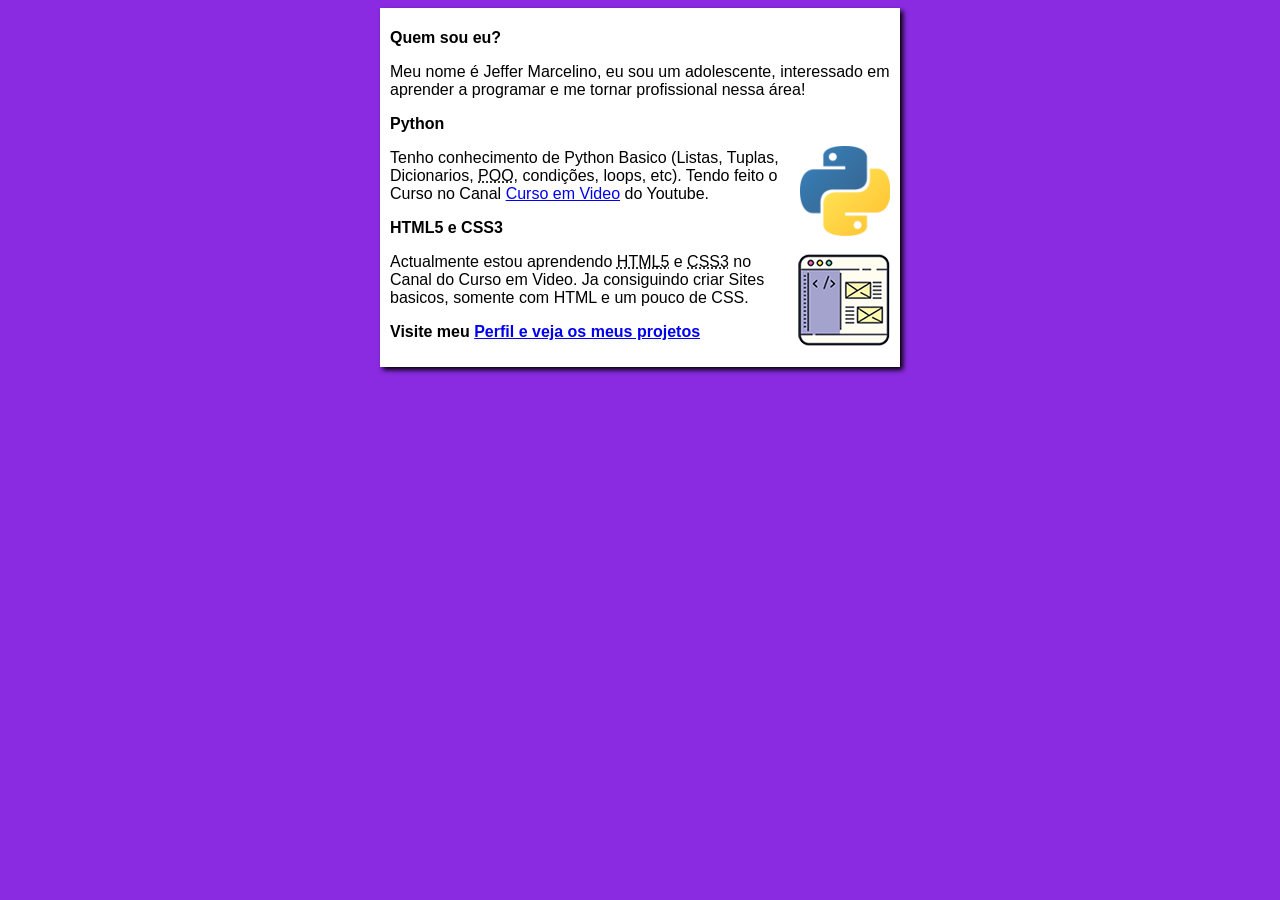
<file: index.html>
<!DOCTYPE html>
<html lang="pt-br">
<head>
    <meta charset="UTF-8">
    <meta name="viewport" content="width=device-width, initial-scale=1.0">
    <title>Curso em Video</title>
    <link rel="stylesheet" href="estilos/style.css">
</head>
<body>
    <main>
        <header>
            <h1>Quem sou eu?</h1>
        </header>
        <article>
            <p>Meu nome é Jeffer Marcelino, eu sou um adolescente, interessado em aprender a programar e me tornar profissional nessa área!</p>
            
        </article>
        <article>
            <h2>Python</h2>
            <img class="lado" src="imagens/python-90.png" alt="Logo do Python">
            <p>Tenho conhecimento de Python Basico (Listas, Tuplas, Dicionarios, <abbr title="Programação Orientada a Objectos">POO</abbr>, condições, loops, etc). Tendo feito o Curso no Canal <a href="https://www.youtube.com/user/cursosemvideo">Curso em Video</a> do Youtube.</p>
        </article>
        
        <article>
            <h2>HTML5 e CSS3</h2>
            <img class="lado" src="imagens/curso-html-css.png" alt="HTML e CSS">
            <p>Actualmente estou aprendendo <abbr title="HyperText Markup Language">HTML5</abbr> e <abbr title="Cascading Style Sheets">CSS3</abbr> no Canal do Curso em Video. Ja consiguindo criar Sites basicos, somente com HTML e um pouco de CSS.</p>
        </article>
        <article>
            <p><strong>Visite meu <a href="https://github.com/JefferMarcelino/">Perfil e veja os meus projetos</a></strong></p>
        </article>
    </main>
</body>
</html>
</file>
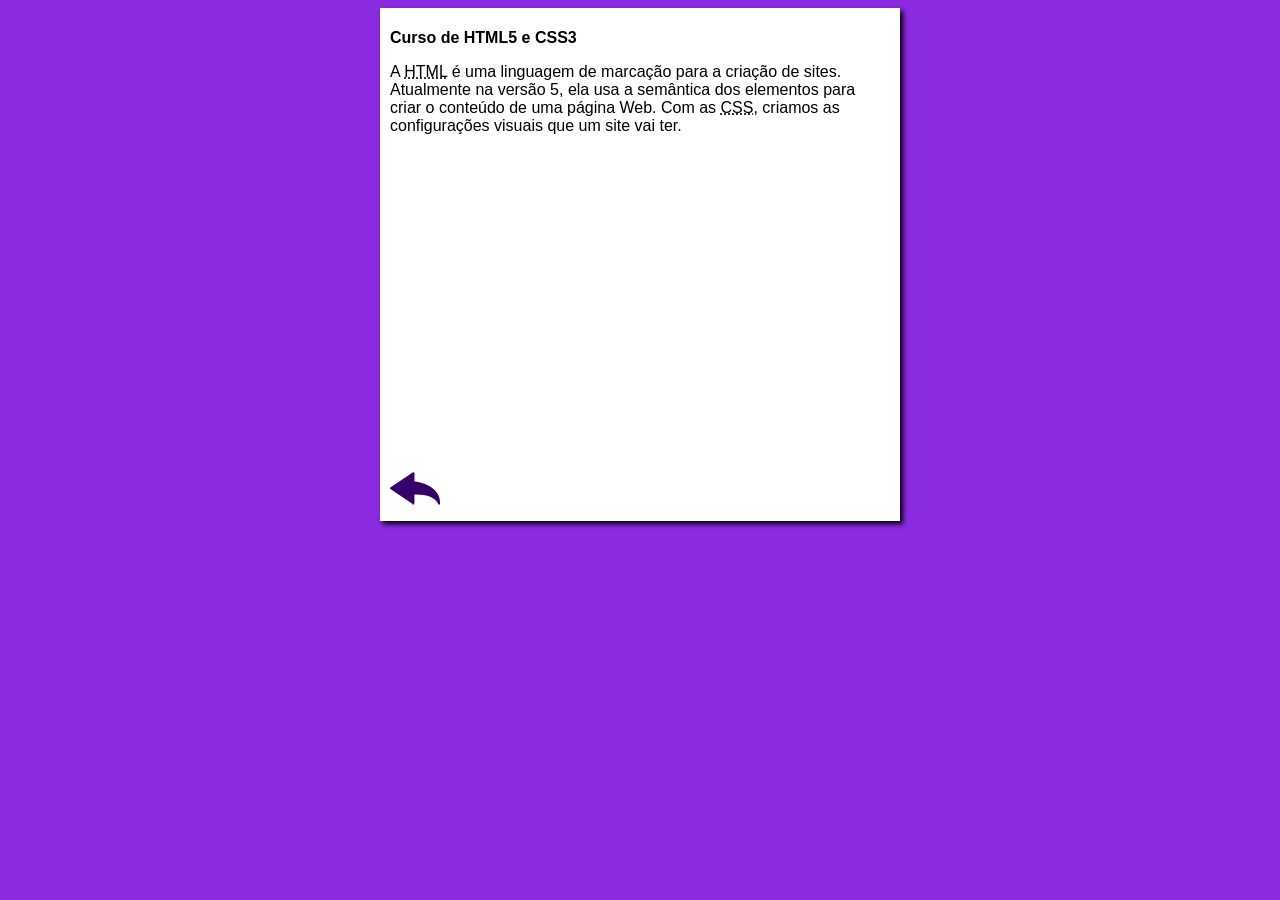
<file: curso-html.html>
<!DOCTYPE html>
<html lang="pt-br">
<head>
    <meta charset="UTF-8">
    <meta name="viewport" content="width=device-width, initial-scale=1.0">
    <title>Curso de HTML</title>
    <link rel="stylesheet" href="estilos/style.css">
</head>
<body>
    <main>
        <header>
            <h1>Curso de HTML5 e CSS3</h1>
        </header>
        <article>
            <p>A <abbr title="HyperText Markup Language">HTML</abbr> é uma linguagem de marcação para a criação de sites. Atualmente na versão 5, ela usa a semântica dos elementos para criar o conteúdo de uma página Web. Com as <abbr title="Cascading Style Sheets">CSS</abbr>, criamos as configurações visuais que um site vai ter.</p>

            <iframe width="560" height="315" src="https://www.youtube.com/embed/Ejkb_YpuHWs" frameborder="0" allow="accelerometer; autoplay; clipboard-write; encrypted-media; gyroscope; picture-in-picture" allowfullscreen></iframe>

            <a href="index.html"><img src="imagens/btn-back.png" alt="Voltar"></a>
            
        </article>
    </main>
</body>
</html>
</file>
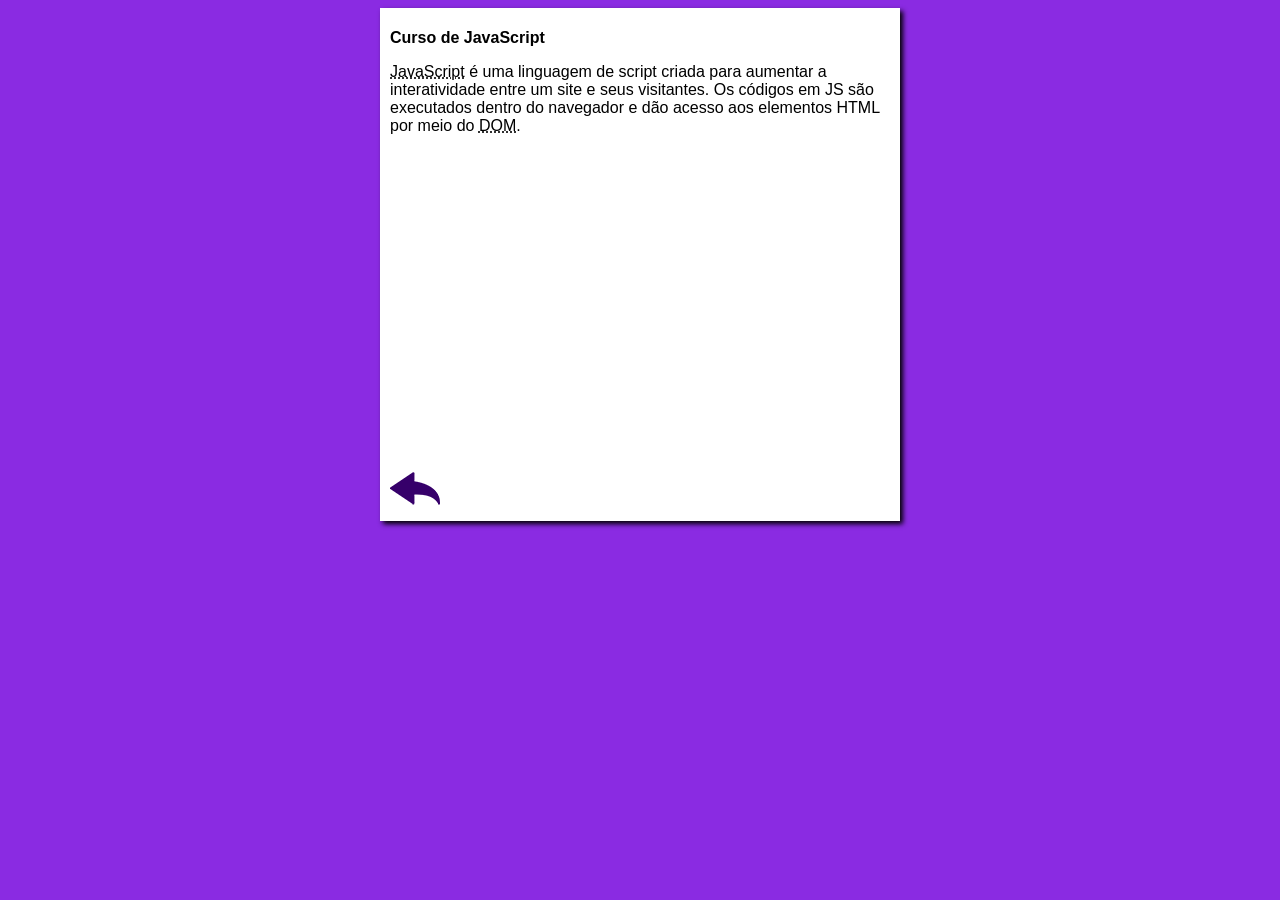
<file: curso-js.html>
<!DOCTYPE html>
<html lang="pt-br">
<head>
    <meta charset="UTF-8">
    <meta name="viewport" content="width=device-width, initial-scale=1.0">
    <title>Curso de JavaScript</title>
    <link rel="stylesheet" href="estilos/style.css">
</head>
<body>
    <main>
        <header>
            <h1>Curso de JavaScript</h1>
        </header>
        <article>
            <p><abbr title="JavaScript">JavaScript</abbr> é uma linguagem de script criada para aumentar a interatividade entre um site e seus visitantes. Os códigos em JS são executados dentro do navegador e dão acesso aos elementos HTML por meio do <abbr title="Document Object Model">DOM</abbr>.</p>

            <iframe width="560" height="315" src="https://www.youtube.com/embed/BXqUH86F-kA" frameborder="0" allow="accelerometer; autoplay; encrypted-media; gyroscope; picture-in-picture" allowfullscreen></iframe>

            <a href="index.html"><img src="imagens/btn-back.png" alt="Voltar"></a>
        </article>
    </main>
</body>
</html>
</file>
<file: estilos/style.css>
* {
    font-family: Arial, Helvetica, sans-serif;
    font-size: 16px;
}

body {
    background-color: blueviolet;
}

img.lado {
    float: right;
}

main {
    background-color: white;
    width: 500px;
    margin: auto;
    padding: 10px;
    box-shadow: 3px 3px 5px black;
}
</file>
